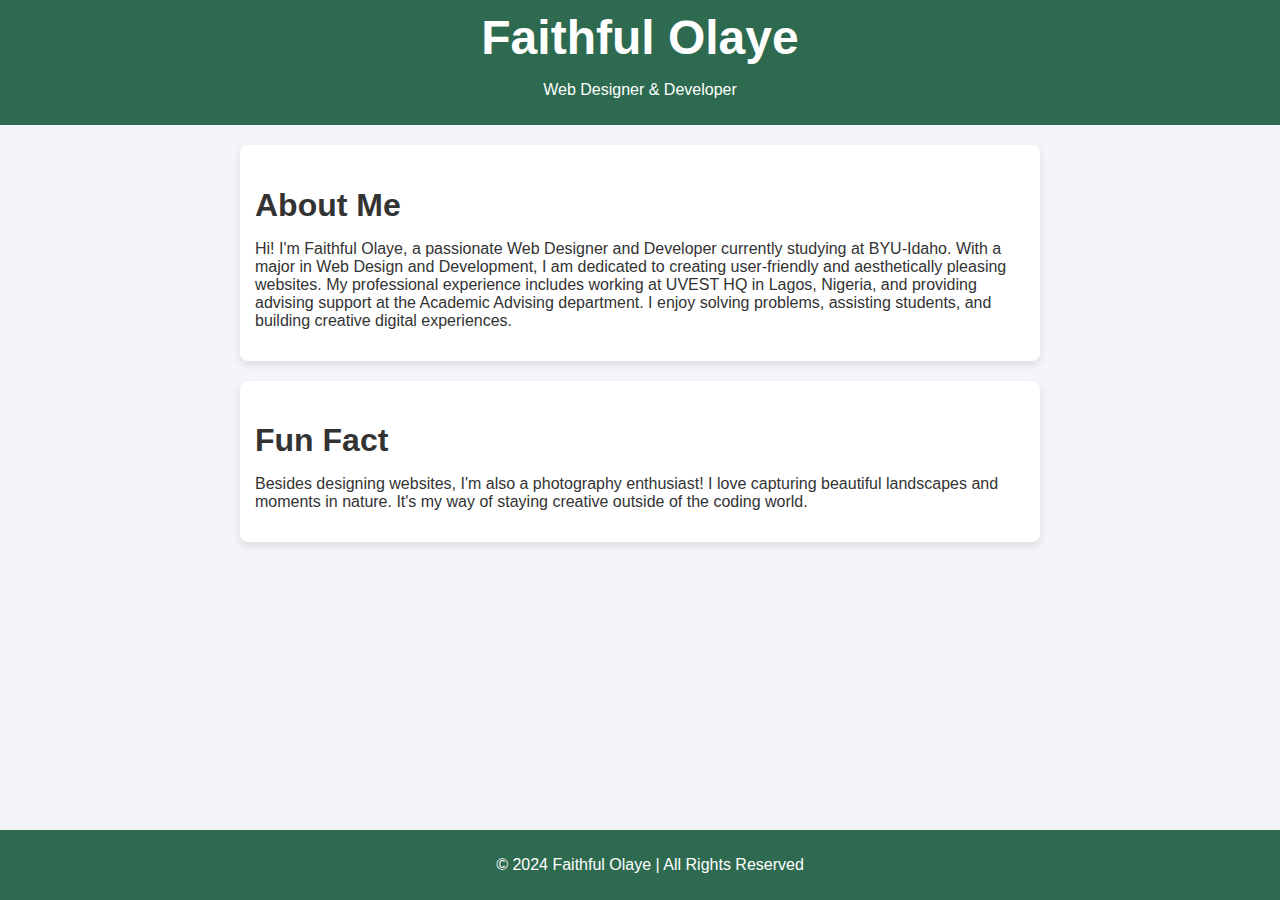
<file: week 1/New folder/index.html>
<!DOCTYPE html>
<html lang="en">
<head>
    <meta charset="UTF-8">
    <meta name="viewport" content="width=device-width, initial-scale=1.0">
    <meta name="description" content="Personal homepage of Faithful Olaye - Web Designer and Developer">
    <title>Faithful Olaye | Web Designer</title>
    <style>
        body {
            font-family: Arial, sans-serif;
            background-color: #f4f4f9;
            color: #333;
            margin: 0;
            padding: 0;
        }
        header {
            background-color: #2d6a4f;
            color: white;
            padding: 10px 0;
            text-align: center;
        }
        h1 {
            margin: 0;
            font-size: 3em;
        }
        h2 {
            font-size: 2em;
            margin-bottom: 0;
        }
        .container {
            padding: 20px;
            max-width: 800px;
            margin: 0 auto;
        }
        .about-me, .hobby {
            background-color: white;
            padding: 15px;
            margin-bottom: 20px;
            border-radius: 8px;
            box-shadow: 0px 4px 8px rgba(0, 0, 0, 0.1);
        }
        footer {
            text-align: center;
            padding: 10px;
            background-color: #2d6a4f;
            color: white;
            position: fixed;
            width: 100%;
            bottom: 0;
        }
    </style>
</head>
<body>

<header>
    <h1>Faithful Olaye</h1>
    <p>Web Designer & Developer</p>
</header>

<div class="container">
    <section class="about-me">
        <h2>About Me</h2>
        <p>Hi! I'm Faithful Olaye, a passionate Web Designer and Developer currently studying at BYU-Idaho. With a major in Web Design and Development, I am dedicated to creating user-friendly and aesthetically pleasing websites. My professional experience includes working at UVEST HQ in Lagos, Nigeria, and providing advising support at the Academic Advising department. I enjoy solving problems, assisting students, and building creative digital experiences.</p>
    </section>

    <section class="hobby">
        <h2>Fun Fact</h2>
        <p>Besides designing websites, I'm also a photography enthusiast! I love capturing beautiful landscapes and moments in nature. It's my way of staying creative outside of the coding world.</p>
    </section>
</div>

<footer>
    <p>&copy; 2024 Faithful Olaye | All Rights Reserved</p>
</footer>

</body>
</html>
</file>
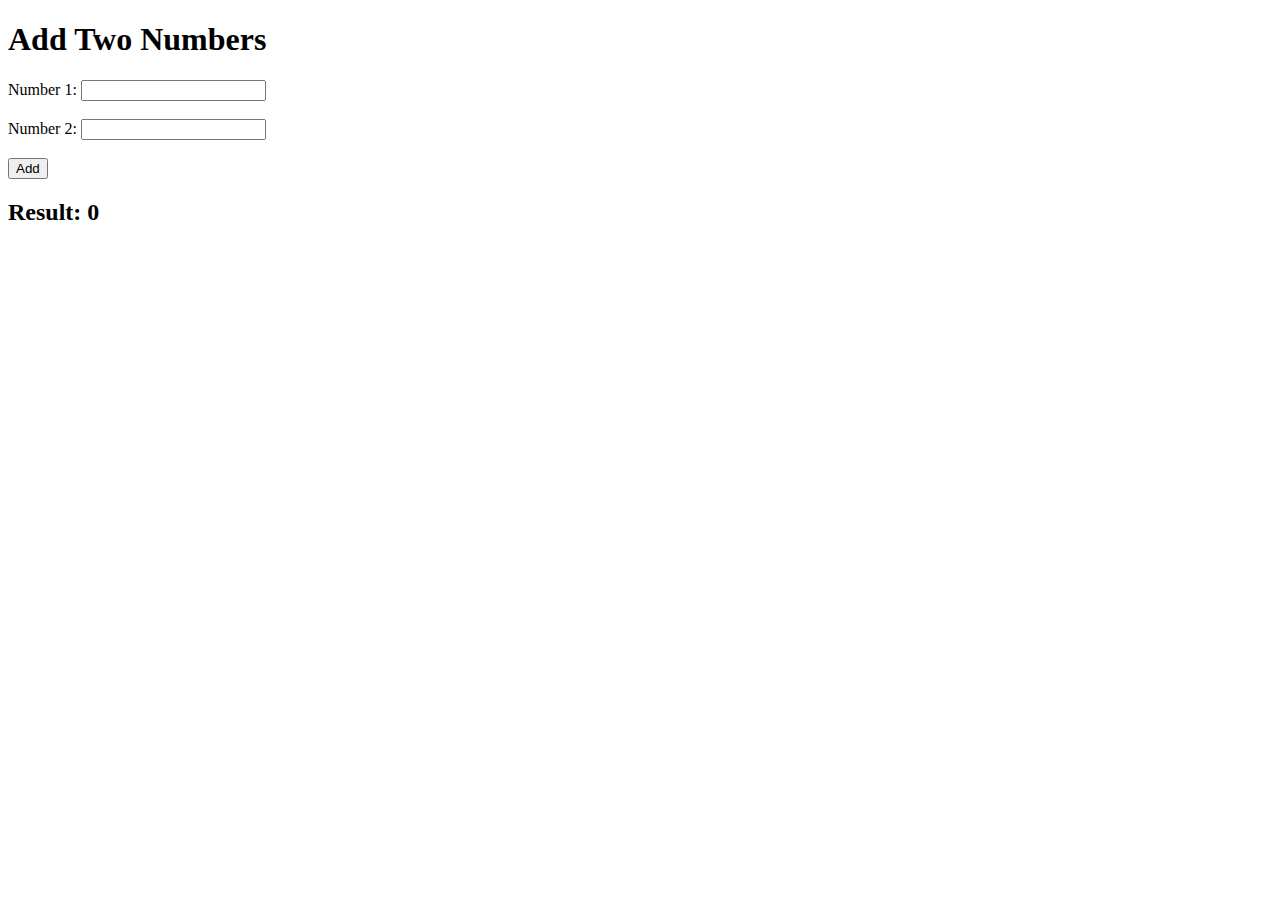
<file: week 1/New folder/numbersmath/index.html>
<!DOCTYPE html>
<html lang="en">
<head>
    <meta charset="UTF-8">
    <meta name="viewport" content="width=device-width, initial-scale=1.0">
    <title>Add Two Numbers</title>
</head>
<body>
    <h1>Add Two Numbers</h1>
    <form>
        <label for="number1">Number 1:</label>
        <input type="number" id="number1" required>
        <br><br>
        <label for="number2">Number 2:</label>
        <input type="number" id="number2" required>
        <br><br>
        <button type="button" onclick="addNumbers()">Add</button>
    </form>
    <h2>Result: <span id="result">0</span></h2>

    <script src="faithfulolaye.js"></script>
</body>
</html>
</file>
